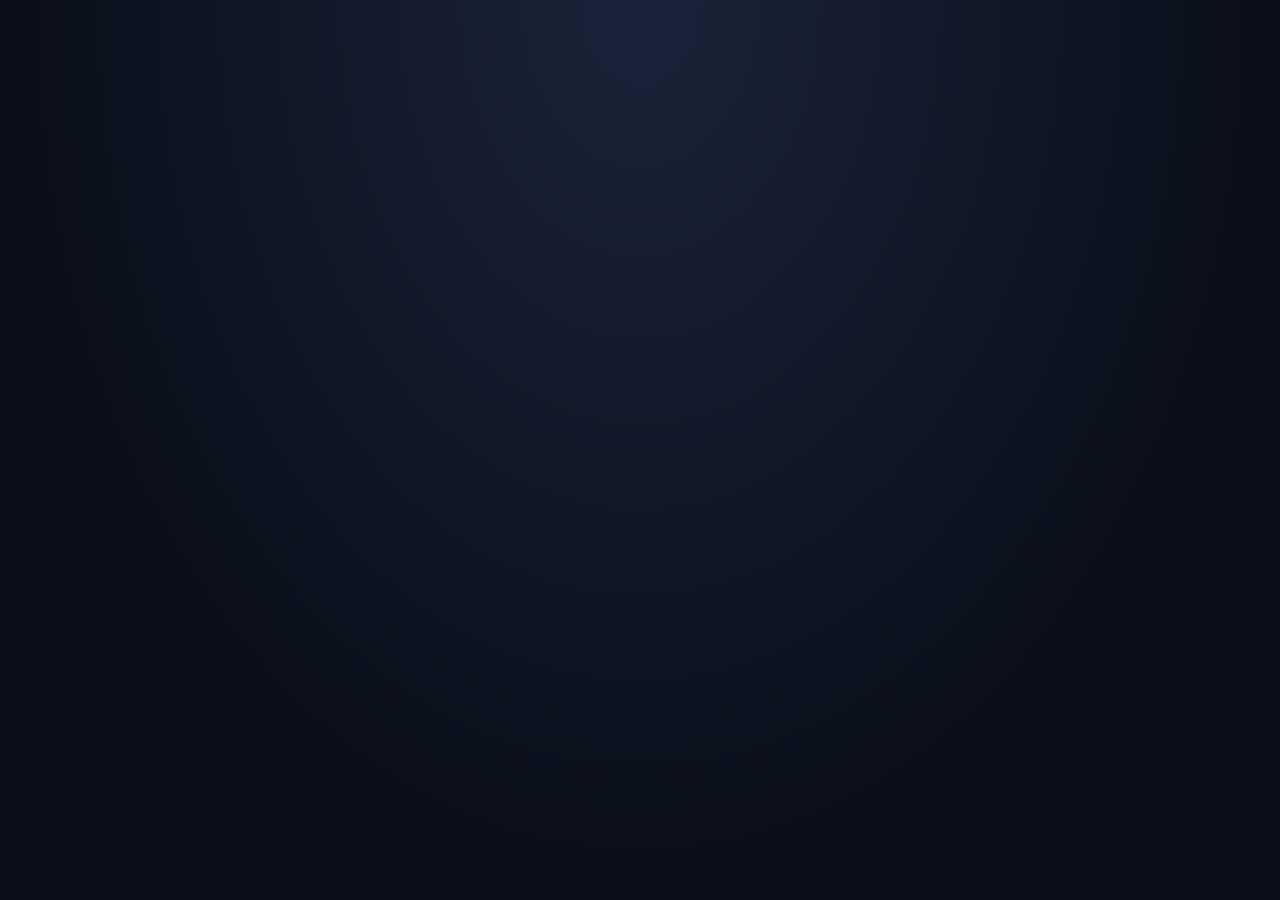
<file: engine/index.html>
<!DOCTYPE html>
<html lang="en">
<head>
  <meta charset="UTF-8">
  <meta name="viewport" content="width=device-width, initial-scale=1.0, maximum-scale=1.0, user-scalable=no, viewport-fit=cover">
  <meta name="theme-color" content="#0a0e1a">
  <title>Code Fighter &mdash; Campaign</title>
  
  <!-- Load CSS -->
  <link rel="stylesheet" href="css/styles.css">
</head>
<body>
  <!-- ============================================
       EMBEDDED TEMPLATES
       ============================================ -->
  
  <!-- Menu Screen -->
  <div class="screen" id="screen-menu">
    <div class="menu-card">
      <h1>&#9881;&#65039; CODE FIGHTER</h1>
      <p class="tag">Campaign &middot; Volume 1 &middot; Arrays &amp; Strings</p>
      <div class="menu-options">
        <button class="menu-btn" id="btnCampaign">
          <span class="icon">&#127926;&#65039;</span>
          <div>
            <strong>Campaign</strong>
            <small>Linear progression &middot; 52 levels &middot; Vol 1</small>
          </div>
        </button>
        <button class="menu-btn" id="btnLearn">
          <span class="icon">&#127883;</span>
          <div>
            <strong>Learn &mdash; Interactive Lessons</strong>
            <small>Watch &middot; predict &middot; drive the pointers &middot; AI tutor</small>
          </div>
        </button>
        <button class="menu-btn" id="btnBlitz">
          <span class="icon">&#9825;</span>
          <div>
            <strong>Blitz Run</strong>
            <small>10 questions &middot; 10s each &middot; random patterns</small>
          </div>
        </button>
        <button class="menu-btn" id="btnShop">
          <span class="icon">&#128190;</span>
          <div>
            <strong>Shop</strong>
            <small>Spend coins on upgrades</small>
          </div>
        </button>
        <button class="menu-btn" id="btnSettings">
          <span class="icon">&#9889;&#65039;</span>
          <div>
            <strong>Settings</strong>
            <small>Audio, stats, profile, reset</small>
          </div>
        </button>
      </div>
    </div>
  </div>

  <!-- Map Screen -->
  <div class="screen" id="screen-map">
    <div id="profileBar"></div>
    <div class="map-header">
      <button class="back-btn" id="btnMapBack">&larr; Menu</button>
      <div style="flex:1">
        <div class="map-title">Campaign Map</div>
        <div class="map-sub" id="mapProgress">0 / 52 levels cleared</div>
      </div>
    </div>
    <div id="weakSpotBanner"></div>
    <div id="reviewNode"></div>
    <div id="mapList" class="level-list"></div>
  </div>

  <!-- Fight Screen -->
  <div class="screen" id="screen-fight">
    <header class="fight-hud">
      <div class="fight-fighter-info">
        <span class="fight-name">&#129431; You</span>
        <div class="fight-bar"><div class="fight-fill" id="fightPlayerHealth" style="width:100%"></div></div>
      </div>
      <div class="fight-timer-box">
        <div class="fight-timer" id="fightTimer">0:00</div>
        <div class="fight-timer-label">TIME</div>
      </div>
      <div class="fight-fighter-info right">
        <span class="fight-name enemy-name" id="fightEnemyName">&#128126; Bot</span>
        <div class="fight-bar"><div class="fight-fill enemy-fill" id="fightEnemyHealth" style="width:100%"></div></div>
      </div>
    </header>
    <div class="arena" id="fightArena">
      <div class="fighter player" id="fightPlayer">&#129431;</div>
      <div class="fighter enemy" id="fightEnemy">&#128126;</div>
    </div>
    <div class="fight-question-wrap">
      <div class="boss-banner" id="bossBanner" style="display:none"></div>
      <div class="fight-question-head">
        <span class="question-counter" id="questionCounter">Q1 / 5</span>
        <span class="tier-timer" id="tierTimer" data-tier="perfect">0.0s</span>
      </div>
      <div id="questionWrap"></div>
      <div class="fight-feedback" id="fightFeedback"></div>
      <div class="fight-actions">
        <button class="btn ghost" id="fightHint">&#128269; Hint (&minus;5 HP)</button>
        <button class="btn ghost" id="fightSkip">&#8963; Skip (&minus;10 HP)</button>
        <button class="btn ghost" id="fightExit">&times; Exit</button>
      </div>
    </div>
  </div>

  <!-- Shop Screen -->
  <div class="screen" id="screen-shop">
    <div id="shopContent"></div>
  </div>

  <!-- Settings Screen -->
  <div class="screen" id="screen-settings">
    <div id="settingsContent"></div>
  </div>

  <!-- Recap Screen -->
  <div class="screen" id="screen-recap">
    <div id="recapContent"></div>
  </div>

  <!-- Learn Screen -->
  <div class="screen" id="screen-learn">
    <div id="learnContent"></div>
  </div>

  <!-- ============================================
       SCRIPTS - Loaded in dependency order
       ============================================ -->
  
  <!-- Data Modules (no dependencies) -->
  <script src="js/data/fighters.js"></script>
  <script src="js/data/patterns.js"></script>
  
  <!-- Core State Module (no dependencies) -->
  <script src="js/modules/state.js"></script>
  
  <!-- Data that depends on state -->
  <script src="js/data/questions.js"></script>
  
  <!-- Campaign depends on state and patterns -->
  <script src="js/modules/campaign.js"></script>
  
  <!-- UI Components (depends on state) -->
  <script src="js/ui/components.js"></script>
  
  <!-- Feature modules -->
  <script src="js/modules/fight.js"></script>
  <script src="js/modules/shop.js"></script>
  <script src="js/modules/settings.js"></script>
  <script src="js/modules/blitz.js"></script>
  <script src="js/modules/learn.js"></script>
  <script src="js/modules/audio.js"></script>
  
  <!-- UI Modules (depend on various modules) -->
  <script src="js/ui/profile-bar.js"></script>
  <script src="js/ui/navigation.js"></script>
  <script src="js/ui/map-ui.js"></script>
  <script src="js/ui/fight-ui.js"></script>
  <script src="js/ui/recap-ui.js"></script>
  <script src="js/ui/shop-ui.js"></script>
  <script src="js/ui/settings-ui.js"></script>
  <script src="js/ui/learn-ui.js"></script>
  
  <!-- Main Entry Point -->
  <script src="js/main.js"></script>
</body>
</html>
</file>
<file: engine/css/styles.css>
/* Main Stylesheet */
/* Import all component styles */

@import url('themes/dark.css');
@import url('components/buttons.css');
@import url('components/cards.css');
@import url('components/arena.css');
@import url('components/visualizer.css');
@import url('responsive.css');

/* ============================================
   SCREEN LAYOUT
   ============================================ */

.screen {
  display: none;
  width: 100%;
  max-width: 720px;
  flex-direction: column;
  gap: 14px;
}

.screen.active {
  display: flex;
}

/* ============================================
   PROFILE BAR
   ============================================ */

.profile-bar {
  display: flex;
  align-items: center;
  gap: 12px;
  flex-wrap: wrap;
  background: linear-gradient(180deg, var(--panel) 0%, var(--panel-2) 100%);
  border: 1px solid var(--border);
  border-radius: 12px;
  padding: 10px 16px;
  box-shadow: 0 8px 32px rgba(0,0,0,.5);
}

.prof-item {
  display: flex;
  align-items: center;
  gap: 6px;
  font-size: 13px;
  font-weight: 700;
}

.prof-item .icon {
  font-size: 16px;
}

.prof-item .val {
  color: #fff;
  font-variant-numeric: tabular-nums;
}

.prof-item .lbl {
  color: var(--muted);
  font-size: 10px;
  letter-spacing: 1.4px;
  text-transform: uppercase;
  font-weight: 800;
}

.prof-fighter {
  font-size: 26px;
  line-height: 1;
}

.prof-spacer {
  flex: 1;
}

.xp-bar {
  width: 80px;
  height: 6px;
  background: #0a0e1a;
  border: 1px solid var(--border);
  border-radius: 3px;
  overflow: hidden;
}

.xp-fill {
  height: 100%;
  width: 0%;
  background: linear-gradient(90deg, #7c3aed, #a78bfa);
  transition: width .4s ease;
}

/* ============================================
   MAP SCREEN
   ============================================ */

.map-header {
  display: flex;
  align-items: center;
  gap: 12px;
  padding: 4px 0 8px;
}

.map-title {
  font-size: 18px;
  font-weight: 900;
  letter-spacing: -.3px;
}

.map-sub {
  font-size: 12px;
  color: var(--muted);
  margin-top: 2px;
}

.volume-header {
  font-size: 11px;
  font-weight: 800;
  letter-spacing: 2px;
  text-transform: uppercase;
  color: var(--muted);
  padding: 20px 4px 10px;
  display: flex;
  align-items: center;
  gap: 10px;
}

.volume-header::after {
  content: "";
  flex: 1;
  height: 1px;
  background: var(--border);
}

.level-list {
  display: flex;
  flex-direction: column;
  gap: 0;
}

/* Pattern subheader on the map */
.pattern-subheader {
  display: flex;
  align-items: center;
  gap: 8px;
  font-size: 11px;
  font-weight: 800;
  letter-spacing: 1.8px;
  text-transform: uppercase;
  color: var(--muted);
  padding: 14px 4px 8px;
}

.pattern-dot {
  width: 8px;
  height: 8px;
  border-radius: 50%;
  background: var(--player);
  box-shadow: 0 0 8px var(--player);
  flex: 0 0 auto;
}

/* Tier badges on level cards */
.tier-badge {
  display: inline-block;
  font-size: 9px;
  font-weight: 800;
  letter-spacing: 1px;
  text-transform: uppercase;
  padding: 2px 8px;
  border-radius: 999px;
  margin-left: 6px;
  vertical-align: 1px;
}

.tier-badge.tier-easy {
  background: rgba(34,197,94,.15);
  color: #4ade80;
  border: 1px solid rgba(34,197,94,.3);
}

.tier-badge.tier-medium {
  background: rgba(251,191,36,.15);
  color: #fbbf24;
  border: 1px solid rgba(251,191,36,.3);
}

.tier-badge.tier-hard {
  background: rgba(249,115,22,.15);
  color: #fb923c;
  border: 1px solid rgba(249,115,22,.3);
}

.tier-badge.tier-boss {
  background: rgba(244,63,94,.15);
  color: #f43f5e;
  border: 1px solid rgba(244,63,94,.3);
}

/* Locked reason text */
.level-locked {
  font-size: 10.5px;
  color: #f87171;
  margin-top: 4px;
  font-weight: 700;
  letter-spacing: .3px;
}

/* Future volume preview */
.level-card.volume-preview {
  opacity: .55;
  cursor: default;
  border-style: dashed;
}

.level-card.volume-preview .level-name {
  color: var(--muted);
}

/* ============================================
   QUESTION COMPONENTS
   ============================================ */

.question-panel {
  /* Base - extended by specific types */
}

.question-badge {
  display: inline-block;
  font-size: 9.5px;
  font-weight: 800;
  letter-spacing: 1.4px;
  text-transform: uppercase;
  background: linear-gradient(135deg, #2563eb, #7c3aed);
  color: #fff;
  padding: 4px 10px;
  border-radius: 999px;
  margin-bottom: 8px;
}

.question-title {
  font-size: 17px;
  font-weight: 800;
  color: #fff;
  margin-bottom: 6px;
  line-height: 1.25;
}

.question-prompt {
  font-size: 13px;
  color: #94a3b8;
  margin-bottom: 12px;
  line-height: 1.5;
}

.question-code {
  background: #06090f;
  border: 1px solid var(--border);
  border-left: 3px solid var(--player);
  border-radius: 8px;
  padding: 12px 14px;
  font-family: "SFMono-Regular", Consolas, Menlo, monospace;
  font-size: 12.5px;
  line-height: 1.65;
  color: #a5f3fc;
  white-space: pre;
  overflow-x: auto;
  margin-bottom: 14px;
}

/* ============================================
   MCQ COMPONENTS
   ============================================ */

.mcq-list {
  display: flex;
  flex-direction: column;
  gap: 7px;
}

.mcq-grid {
  display: grid;
  grid-template-columns: repeat(2, 1fr);
  gap: 8px;
}

.mcq-option {
  text-align: left;
  padding: 12px 14px 12px 40px;
  background: #0f1729;
  border: 1.5px solid var(--border);
  border-radius: 10px;
  color: var(--text);
  font-size: 13.5px;
  font-family: inherit;
  font-weight: 600;
  cursor: pointer;
  transition: all .15s;
  position: relative;
  touch-action: manipulation;
  min-height: 44px;
}

.mcq-option::before {
  content: attr(data-letter);
  position: absolute;
  left: 12px;
  top: 50%;
  transform: translateY(-50%);
  width: 20px;
  height: 20px;
  display: flex;
  align-items: center;
  justify-content: center;
  background: var(--panel-2);
  border-radius: 5px;
  font-size: 10px;
  font-weight: 900;
  color: var(--muted);
  border: 1px solid var(--border);
}

.mcq-option:hover:not(:disabled) {
  background: #1a2540;
  border-color: var(--player);
  transform: translateX(3px);
}

.mcq-option:hover:not(:disabled)::before {
  background: var(--player);
  color: #0a0e1a;
  border-color: var(--player);
}

.mcq-option:disabled {
  opacity: .5;
  cursor: not-allowed;
}

.grid-option {
  font-size: 12.5px;
  padding: 10px 12px 10px 36px;
  min-height: 40px;
}

.grid-option::before {
  width: 18px;
  height: 18px;
  font-size: 9px;
  left: 10px;
}

/* ============================================
   CHIPS COMPONENTS
   ============================================ */

.chips-row {
  display: flex;
  flex-wrap: wrap;
  gap: 8px;
}

.chip {
  padding: 12px 18px;
  background: #0f1729;
  border: 1.5px solid var(--border);
  border-radius: 10px;
  color: var(--text);
  font-family: "SFMono-Regular", Consolas, Menlo, monospace;
  font-size: 13.5px;
  font-weight: 700;
  cursor: pointer;
  transition: all .15s;
  touch-action: manipulation;
  min-height: 44px;
}

.chip:hover:not(:disabled) {
  background: #1a2540;
  border-color: var(--player);
  transform: translateY(-2px);
  box-shadow: 0 6px 16px rgba(34,211,238,.25);
}

.chip:active:not(:disabled) {
  background: var(--player);
  color: #0a0e1a;
  transform: scale(.95);
}

.chip:disabled {
  opacity: .5;
  cursor: not-allowed;
}

.flowchart-chip {
  flex: 1 1 auto;
  text-align: center;
}

/* ============================================
   ORDER COMPONENTS
   ============================================ */

.order-list {
  display: flex;
  flex-direction: column;
  gap: 6px;
}

.order-item {
  display: flex;
  align-items: center;
  gap: 10px;
  padding: 10px 14px;
  background: #0f1729;
  border: 1.5px solid var(--border);
  border-radius: 9px;
  cursor: pointer;
  transition: all .15s;
  text-align: left;
  font-family: inherit;
  color: var(--text);
  font-size: 12.5px;
  touch-action: manipulation;
  min-height: 42px;
}

.order-item:hover:not(:disabled) {
  border-color: var(--player);
  background: #1a2540;
}

.order-item.picked {
  border-color: var(--player);
  background: rgba(34,211,238,.1);
}

.order-item:disabled {
  opacity: .5;
  cursor: not-allowed;
}

.order-slot {
  flex: 0 0 auto;
  width: 22px;
  height: 22px;
  display: flex;
  align-items: center;
  justify-content: center;
  background: var(--panel-2);
  border: 1px solid var(--border);
  border-radius: 5px;
  font-size: 10px;
  font-weight: 900;
  color: var(--muted);
}

.order-item.picked .order-slot {
  background: var(--player);
  color: #0a0e1a;
  border-color: var(--player);
}

.order-line {
  font-family: "SFMono-Regular", Consolas, Menlo, monospace;
  font-size: 12px;
  color: #a5f3fc;
  flex: 1;
  min-width: 0;
}

/* ============================================
   FLOWCHART COMPONENTS
   ============================================ */

.flowchart-node {
  display: flex;
  justify-content: center;
  margin: 8px 0 10px;
}

.flowchart-caption {
  text-align: center;
  font-size: 12px;
  font-weight: 800;
  letter-spacing: 1.4px;
  text-transform: uppercase;
  color: var(--muted);
  margin-bottom: 10px;
}

/* ============================================
   NUMERIC COMPONENTS
   ============================================ */

.numeric-display {
  background: #06090f;
  border: 1.5px solid var(--border);
  border-radius: 10px;
  padding: 14px 18px;
  font-family: monospace;
  font-size: 28px;
  font-weight: 900;
  text-align: right;
  color: #fff;
  margin-bottom: 10px;
  min-height: 60px;
  display: flex;
  align-items: center;
  justify-content: flex-end;
}

.numeric-pad {
  display: grid;
  grid-template-columns: repeat(3, 1fr);
  gap: 6px;
  margin-bottom: 10px;
}

/* ============================================
   PROFILE BAR STYLES
   ============================================ */

/* Already defined in components/cards.css but included here for completeness */

/* ============================================
   UTILITY CLASSES
   ============================================ */

.hidden {
  display: none !important;
}

.visible {
  display: block !important;
}

.fade-in {
  animation: fadeIn .3s ease;
}

@keyframes fadeIn {
  from { opacity: 0; }
  to { opacity: 1; }
}

.slide-up {
  animation: slideUp .3s ease;
}

@keyframes slideUp {
  from {
    opacity: 0;
    transform: translateY(20px);
  }
  to {
    opacity: 1;
    transform: translateY(0);
  }
}

.pulse {
  animation: pulse 1s ease-in-out infinite;
}

@keyframes pulse {
  0%, 100% { opacity: 1; }
  50% { opacity: .5; }
}
</file>
